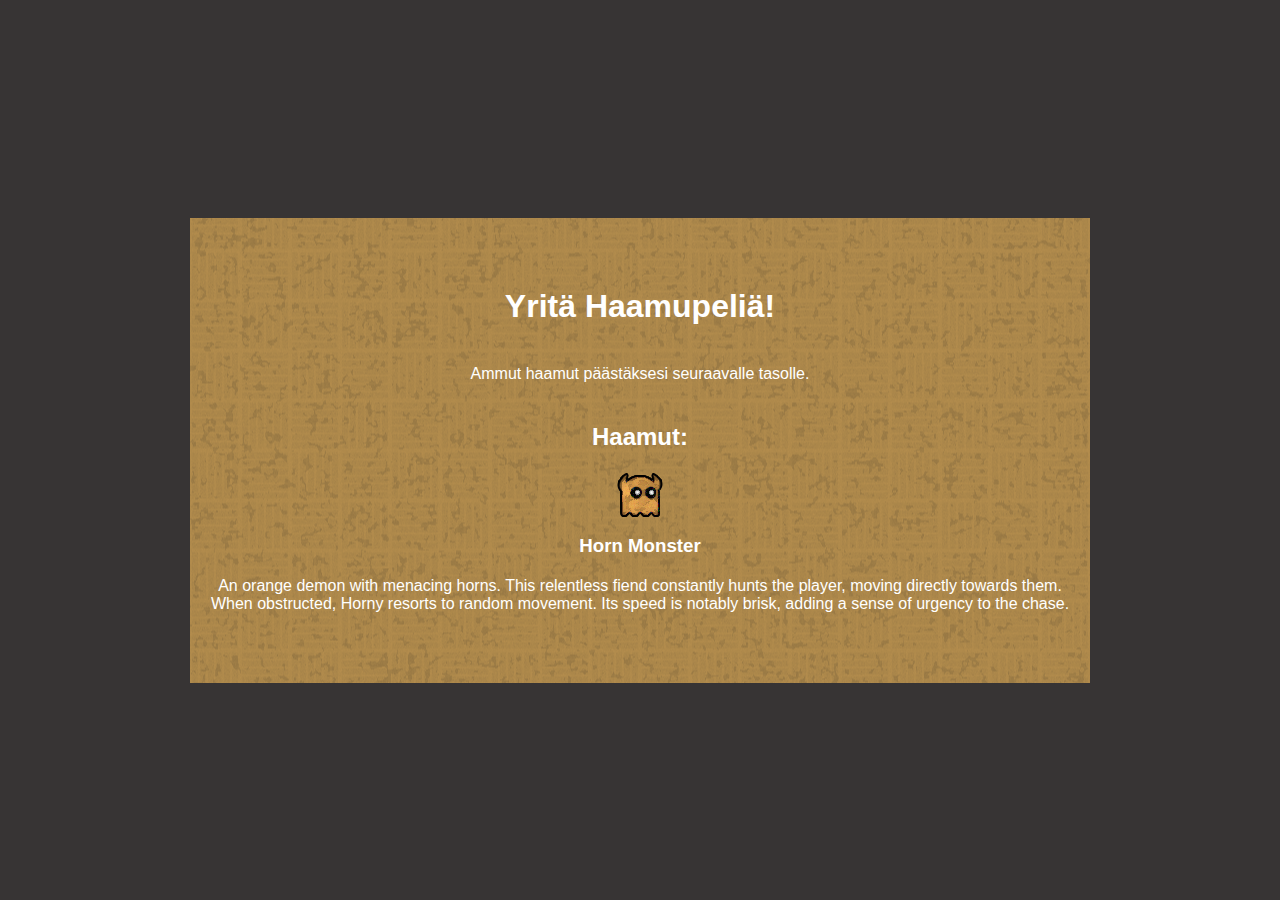
<file: public/index.html>
<!DOCTYPE html>
<html lang="en">
<head>
    <meta charset="UTF-8">
    <meta name="viewport" content="width=device-width, initial-scale=1.0">
    <title>Haamupeli</title>
    <link rel="stylesheet" href="styles.css">
    <script src="script.js" defer></script>
</head>
<body>
    <div id="intro-screen">
        <h1>Yritä Haamupeliä!</h1>
        <p>Ammut haamut päästäksesi seuraavalle tasolle.</p>
        <h2>Haamut:</h2>
        <div>
            <img src="images/hornmonster.png" alt="Horn Monster">
            <h3>Horn Monster</h3>
            <p>An orange demon with menacing horns.
                This relentless fiend constantly hunts the player, moving directly towards them.
                When obstructed, Horny resorts to random movement. Its speed is notably brisk,
                adding a sense of urgency to the chase.</p>

        </div>
    </div>
</body>
</html>
</file>
<file: public/styles.css>
/* perustyyli */
body {
  font-family: 'Roboto', Arial, sans-serif;
  display: flex;
  justify-content: center;
  align-items: center;
  min-height: 100vh;
  margin: 0;
  padding: 0;
  background-size: cover;
  background-position: center;
  background-repeat: no-repeat;
  background-color: #373434;
}


/* Intro-screenin tyyli */
#intro-screen {
  background-image: url('images/background.png');
  background-repeat: repeat-y;
  background-size: 900px auto;
  background-position: center;
  color: white;
  padding: 20px;
  text-align: center;
  max-width: 900px;
  margin: 0 auto;
  display: flex;
  flex-direction: column;
  align-items: flex-start;
  position: relative;
  box-sizing: border-box;
  padding-top: 50px;
  padding-bottom: 50px;
}


h2, h1, p {
  text-align: center;
  width: 100%;
  position: relative;
  margin: 20px 0;
}


h3 {
  margin: 10px 10px;
}

button{
  background-color: black;
  color: white;
  margin-left: 20px;
  align-self: flex-start;
  padding: 20px 20px;
  font-size: 16px;
  cursor: pointer;
}

#game-screen {
  display: none;
}

#game-board {
  display: grid;
  background-image: url("images/background.png");
  background-size: cover;
  background-position: center;
  width: 50vw fit-content;
  height: 50vw fit-content;
  margin: 10px auto;
  border: 2px solid #333;
  padding: 0px;
  background-color: rgba(221, 221, 221, 0.8);
}
.cell {
  width: 50px;
  height: 50px;
  display: flex;
  align-items: center;
  justify-content: center;
}

.wall {
  background-image: url(images/wall.png);
  width: 50px;
  height: 50px;
  background-size: cover;
}
</file>
